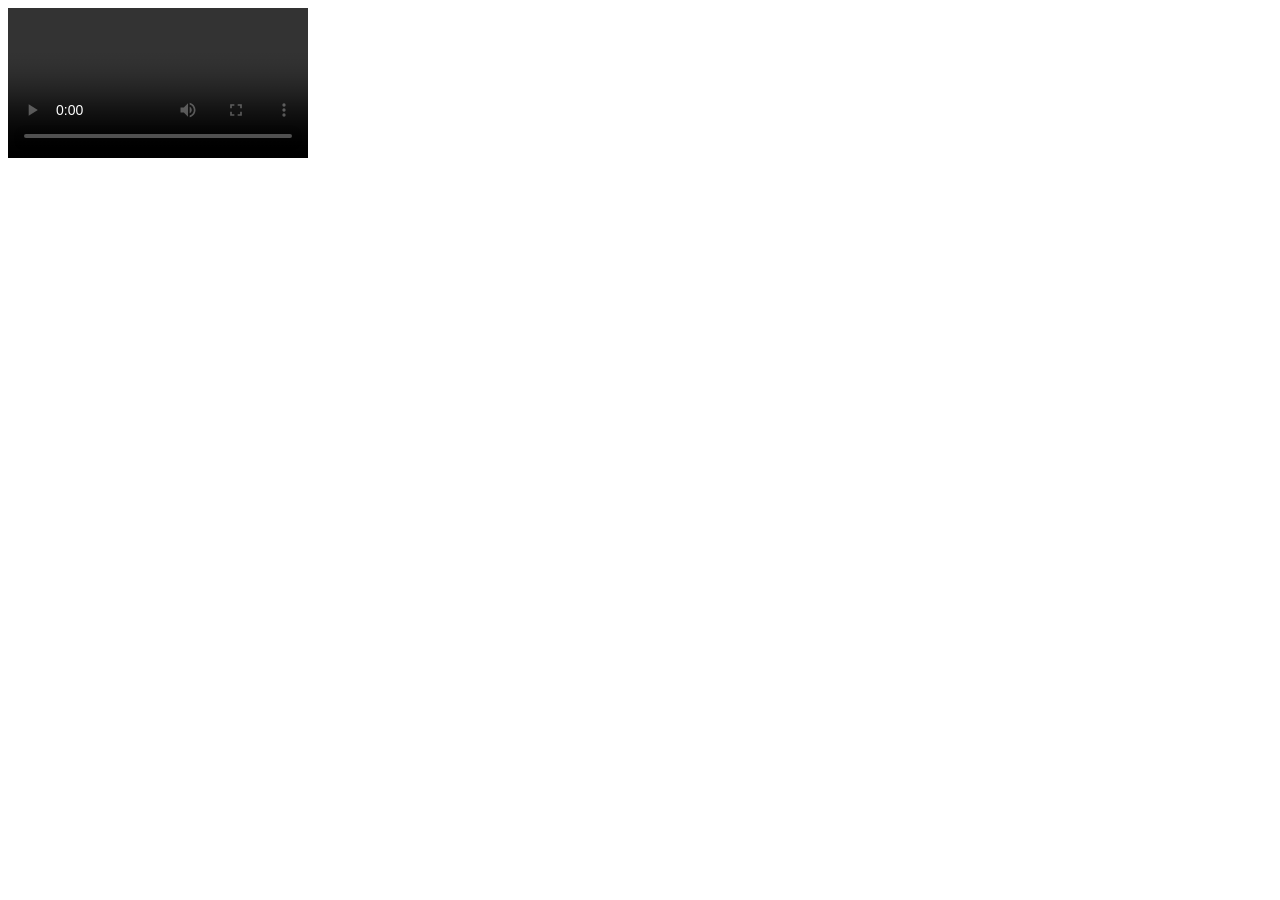
<file: VIDEO 1/index.html>
<!DOCTYPE html>
<html lang="en">
<head>
    <meta charset="UTF-8">
    <meta name="viewport" content="width=device-width, initial-scale=1.0">
    <title>Document</title>
</head>
<body>
    <video src="BEST Ever Spiderman love.mp4" controls></video>
</body>
</html>
</file>
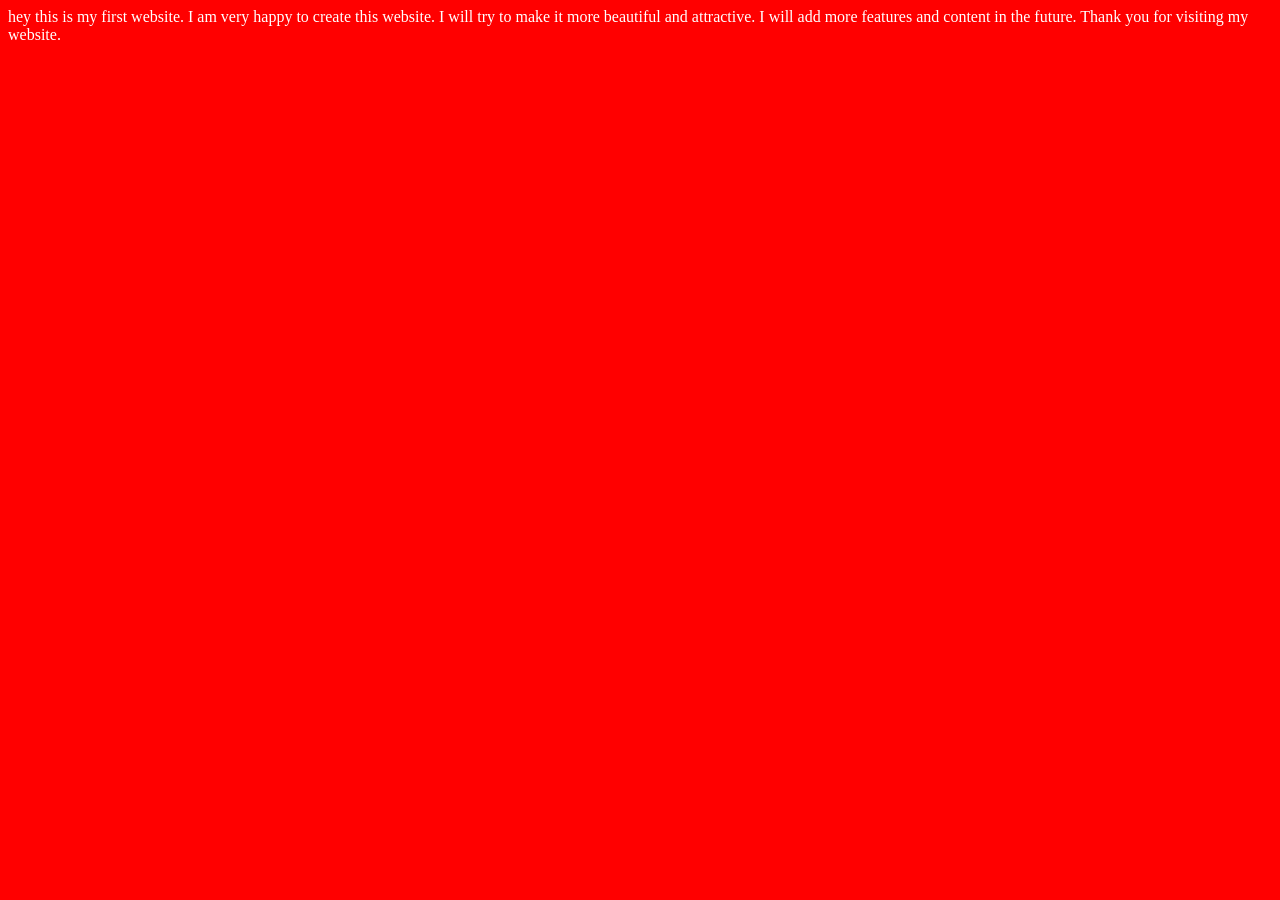
<file: VIDEO 2/index.html>
<!DOCTYPE html>
<html lang="en">
<head>
    <meta charset="UTF-8">
    <meta name="viewport" content="width=device-width, initial-scale=1.0">
    <title>Tanvir Islam's 1st website</title>
    <link rel="stylesheet" href="style.css">
</head>
<body>
    hey this is my first website. I am very happy to create this website. I will try to make it more beautiful and attractive. I will add more features and content in the future. Thank you for visiting my website.

    <script src="script.js"></script>
</body>
</html>
</file>
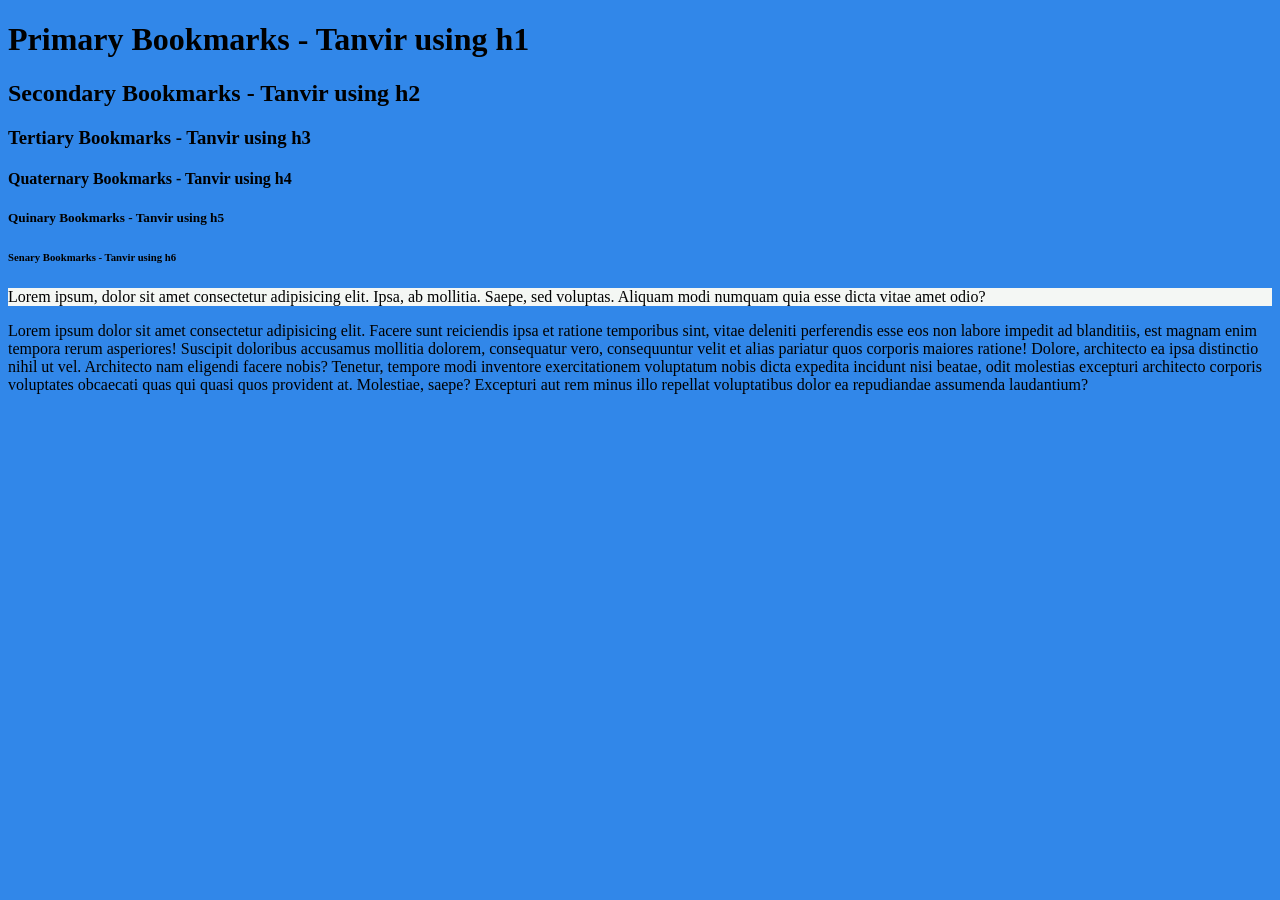
<file: VIDEO 4/index.html>
<!DOCTYPE html>
<html lang="en">
<head>
    <meta charset="UTF-8">
    <meta name="viewport" content="width=device-width, initial-scale=1.0">
    <title>My Bookmarks - Tanvir</title>
    <link rel="stylesheet" href="style.css">
</head>
<body>
    <h1>Primary Bookmarks - Tanvir using h1</h1>
    <h2>Secondary Bookmarks - Tanvir using h2</h2>
    <h3>Tertiary Bookmarks - Tanvir using h3</h3>
    <h4>Quaternary Bookmarks - Tanvir using h4</h4>
    <h5>Quinary Bookmarks - Tanvir using h5</h5>
    <h6>Senary Bookmarks - Tanvir using h6</h6>

    <!--tag attribute = ""> "Lorem23 or Lorem100 etc." </tag-->

    <p style = "background-color: rgb(244, 247, 244);">Lorem ipsum, dolor sit amet consectetur adipisicing elit. Ipsa, ab mollitia. Saepe, sed voluptas. Aliquam modi numquam quia esse dicta vitae amet odio?</p>
    <p>Lorem ipsum dolor sit amet consectetur adipisicing elit. Facere sunt reiciendis ipsa et ratione temporibus sint, vitae deleniti perferendis esse eos non labore impedit ad blanditiis, est magnam enim tempora rerum asperiores! Suscipit doloribus accusamus mollitia dolorem, consequatur vero, consequuntur velit et alias pariatur quos corporis maiores ratione! Dolore, architecto ea ipsa distinctio nihil ut vel. Architecto nam eligendi facere nobis? Tenetur, tempore modi inventore exercitationem voluptatum nobis dicta expedita incidunt nisi beatae, odit molestias excepturi architecto corporis voluptates obcaecati quas qui quasi quos provident at. Molestiae, saepe? Excepturi aut rem minus illo repellat voluptatibus dolor ea repudiandae assumenda laudantium?</p>

</body>
</html>
</file>
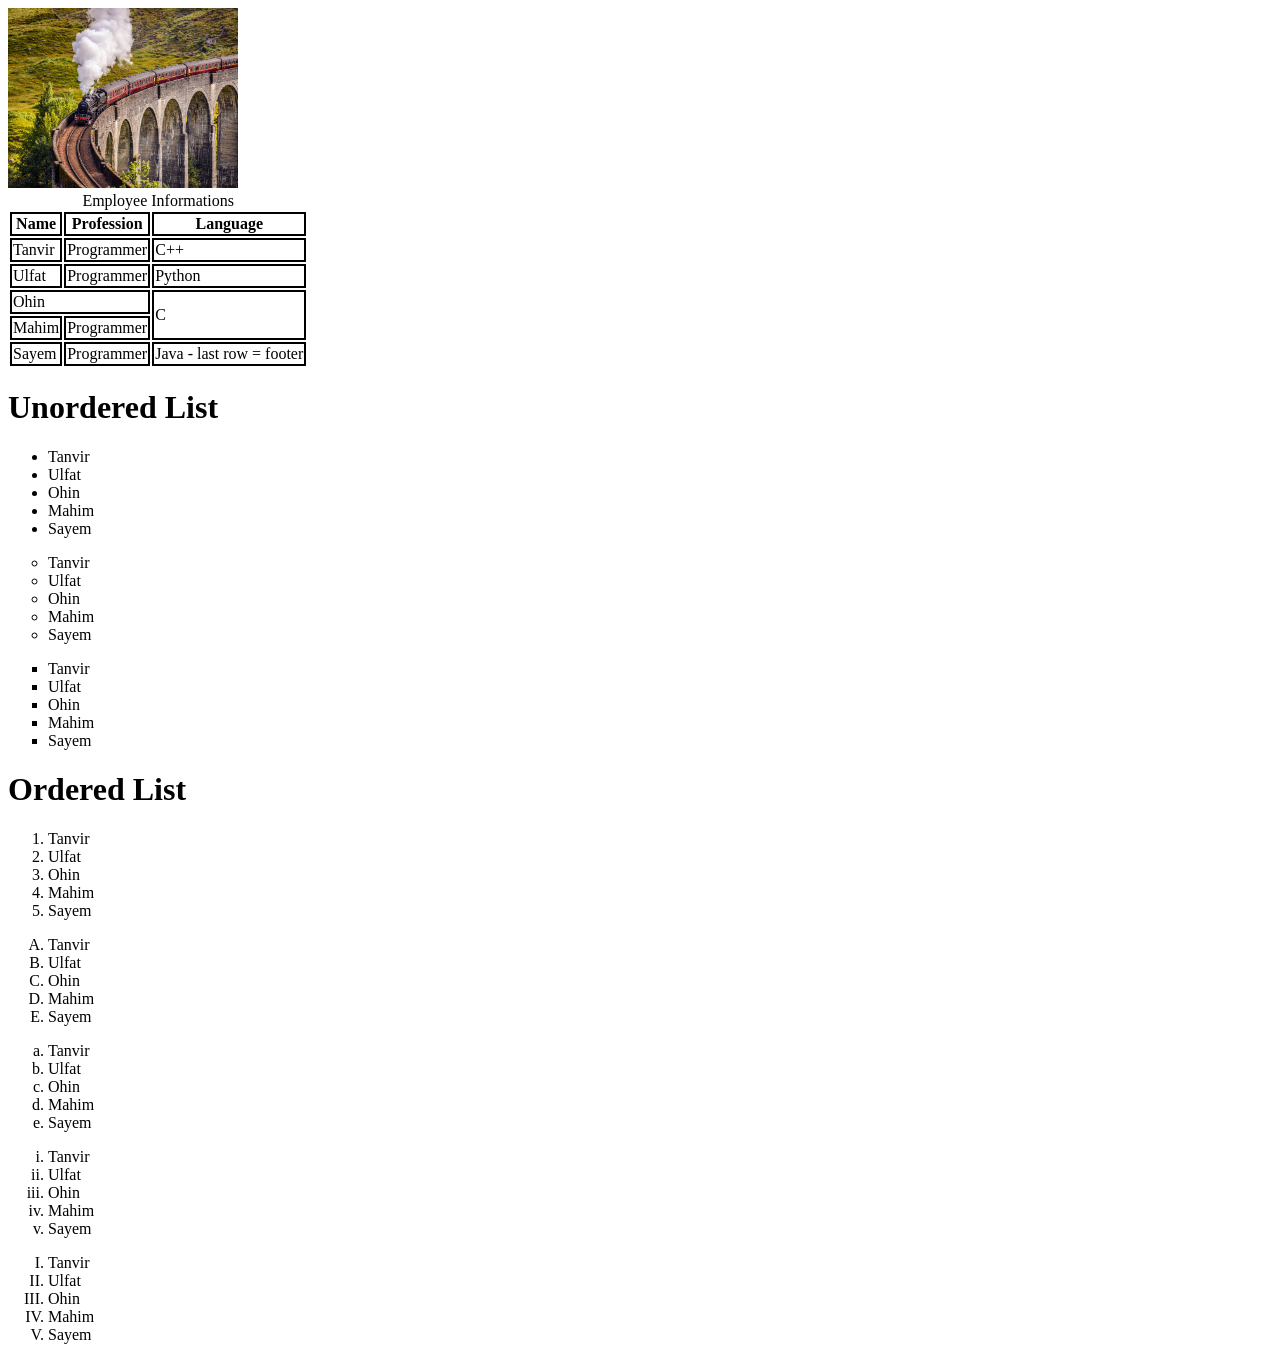
<file: VIDEO 5/index.html>
<!DOCTYPE html>
<html lang="en">

<head>
    <meta charset="UTF-8">
    <meta name="viewport" content="width=device-width, initial-scale=1.0">
    <title>images</title>
    <link rel="stylesheet" href="style.css">
</head>

<body>
    <img width="230" height="180" src="train.jpg" alt="Train image">
    <br>

    <table>
        <caption>Employee Informations</caption>

        <thead>
            <tr>
                <th>Name</th>
                <th>Profession</th>
                <th>Language</th>
            </tr>
        </thead>

        <tbody>
            <tr>
                <td>Tanvir</td>
                <td>Programmer</td>
                <td>C++</td>
            </tr>

            <tr>
                <td>Ulfat</td>
                <td>Programmer</td>
                <td>Python</td>
            </tr>

            <tr>
                <td colspan="2">Ohin</td>
                <td rowspan="2">C</td>
            </tr>

            <tr>
                <td>Mahim</td>
                <td>Programmer</td>
            </tr>
        </tbody>

        <tfoot>
            <tr>
                <td>Sayem</td>
                <td>Programmer</td>
                <td>Java - last row = footer</td>
            </tr>
        </tfoot>
    </table>


    <h1>Unordered List</h1>

    <ul type="disc">    <!-- default = Disc(bullet points) -->
        <li>Tanvir</li>
        <li>Ulfat</li>
        <li>Ohin</li>
        <li>Mahim</li>
        <li>Sayem</li>
    </ul>

    <ul type="circle">    <!-- Circle bullet points -->
        <li>Tanvir</li>
        <li>Ulfat</li>
        <li>Ohin</li>
        <li>Mahim</li>
        <li>Sayem</li>
    </ul>

    <ul type="square">
        <li>Tanvir</li>
        <li>Ulfat</li>
        <li>Ohin</li>
        <li>Mahim</li>
        <li>Sayem</li>
    </ul>


    <h1>Ordered List</h1>

    <ol type="1">    <!-- type="1" ; need not to write (type="1") as it's the default -->
        <li>Tanvir</li>
        <li>Ulfat</li>
        <li>Ohin</li>
        <li>Mahim</li>
        <li>Sayem</li>
    </ol>

    <ol type="A">
        <li>Tanvir</li>
        <li>Ulfat</li>
        <li>Ohin</li>
        <li>Mahim</li>
        <li>Sayem</li>
    </ol>

    <ol type="a">
        <li>Tanvir</li>
        <li>Ulfat</li>
        <li>Ohin</li>
        <li>Mahim</li>
        <li>Sayem</li>
    </ol>

    <ol type="i">
        <li>Tanvir</li>
        <li>Ulfat</li>
        <li>Ohin</li>
        <li>Mahim</li>
        <li>Sayem</li>
    </ol>

    <ol type="I">
        <li>Tanvir</li>
        <li>Ulfat</li>
        <li>Ohin</li>
        <li>Mahim</li>
        <li>Sayem</li>
    </ol>

</body>

</html>
</file>
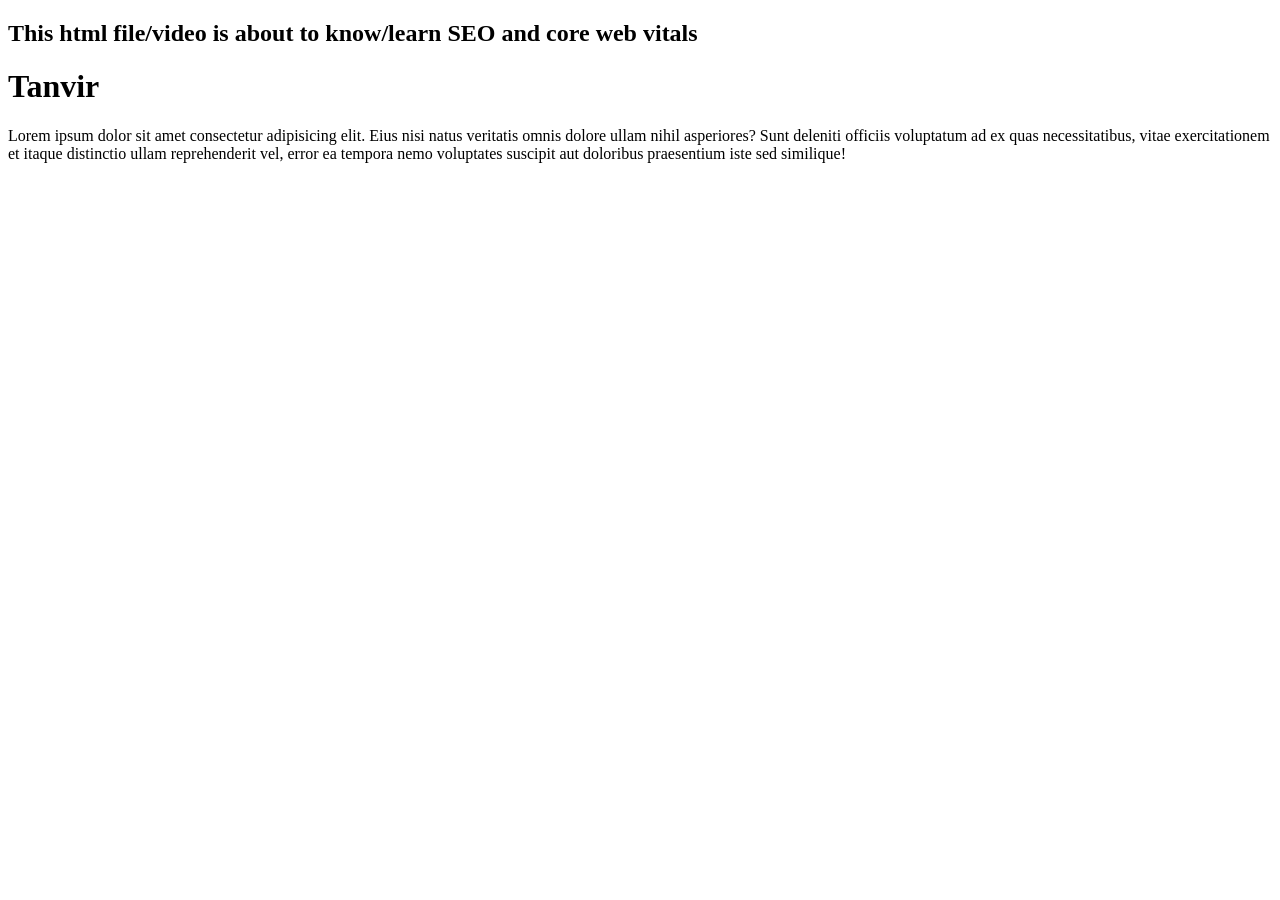
<file: VIDEO 6/index.html>
<!DOCTYPE html>
<html lang="en">

<head>
    <meta charset="UTF-8">
    <meta name="viewport" content="width=device-width, initial-scale=1.0">
    <meta name="description" content="This is a simple HTML page which contains description about Tanvir.">
    <title>About Tanvir</title>
</head>

<body>
    <h2>This html file/video is about to know/learn SEO and core web vitals</h2>

    <h1>Tanvir</h1>
    <p>
        Lorem ipsum dolor sit amet consectetur adipisicing elit. Eius nisi natus veritatis omnis dolore ullam nihil
        asperiores? Sunt deleniti officiis voluptatum ad ex quas necessitatibus, vitae exercitationem et itaque
        distinctio ullam reprehenderit vel, error ea tempora nemo voluptates suscipit aut doloribus praesentium iste sed
        similique!
    </p>
</body>

</html>
</file>
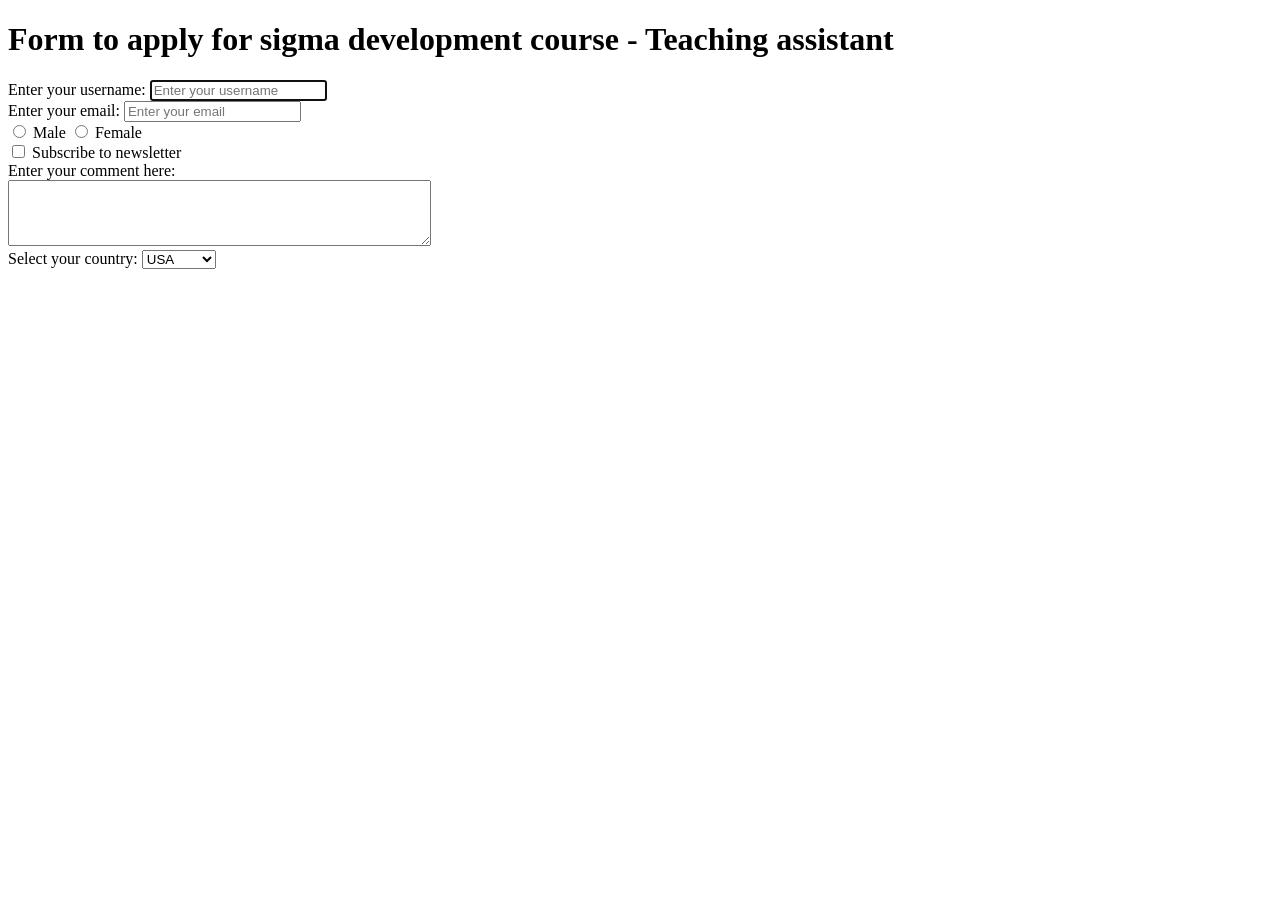
<file: VIDEO 7/index.html>
<!DOCTYPE html>
<html lang="en">

<head>
    <meta charset="UTF-8">
    <meta name="viewport" content="width=device-width, initial-scale=1.0">
    <title>Forms - let's learn it</title>
</head>

<body>
    <h1>Form to apply for sigma development course - Teaching assistant</h1>
    <form action="post">
        <div>
            <label for="username">Enter your username:</label>
            <input type="text" name="username" placeholder="Enter your username" autofocus>
        </div>

        <div>
            <label for="email">Enter your email:</label>
            <input type="email" name="email" placeholder="Enter your email">
        </div>

        <div>
            <input type="radio" name="gender" id="male" value="male">
            <label for="male">Male</label>

            <input type="radio" name="gender" id="female" value="female">
            <label for="female">Female</label>
        </div>

        <div>
            <input type="checkbox" id="subscribe" name="subscribe" value="yes">
            <label for="subscribe">Subscribe to newsletter</label>
        </div>

        <div>
            <label for="comment">Enter your comment here:</label>
            <br>
            <textarea name="comment" rows="4" cols="50"></textarea>
        </div>

        <div>
            <label for="country">Select your country:</label>
            <select name="country">
                <option value="usa">USA</option>
                <option value="uk">UK</option>
                <option value="canada">Canada</option>
                <option value="australia">Australia</option>
            </select>
        </div>

    </form>
</body>

</html>
</file>
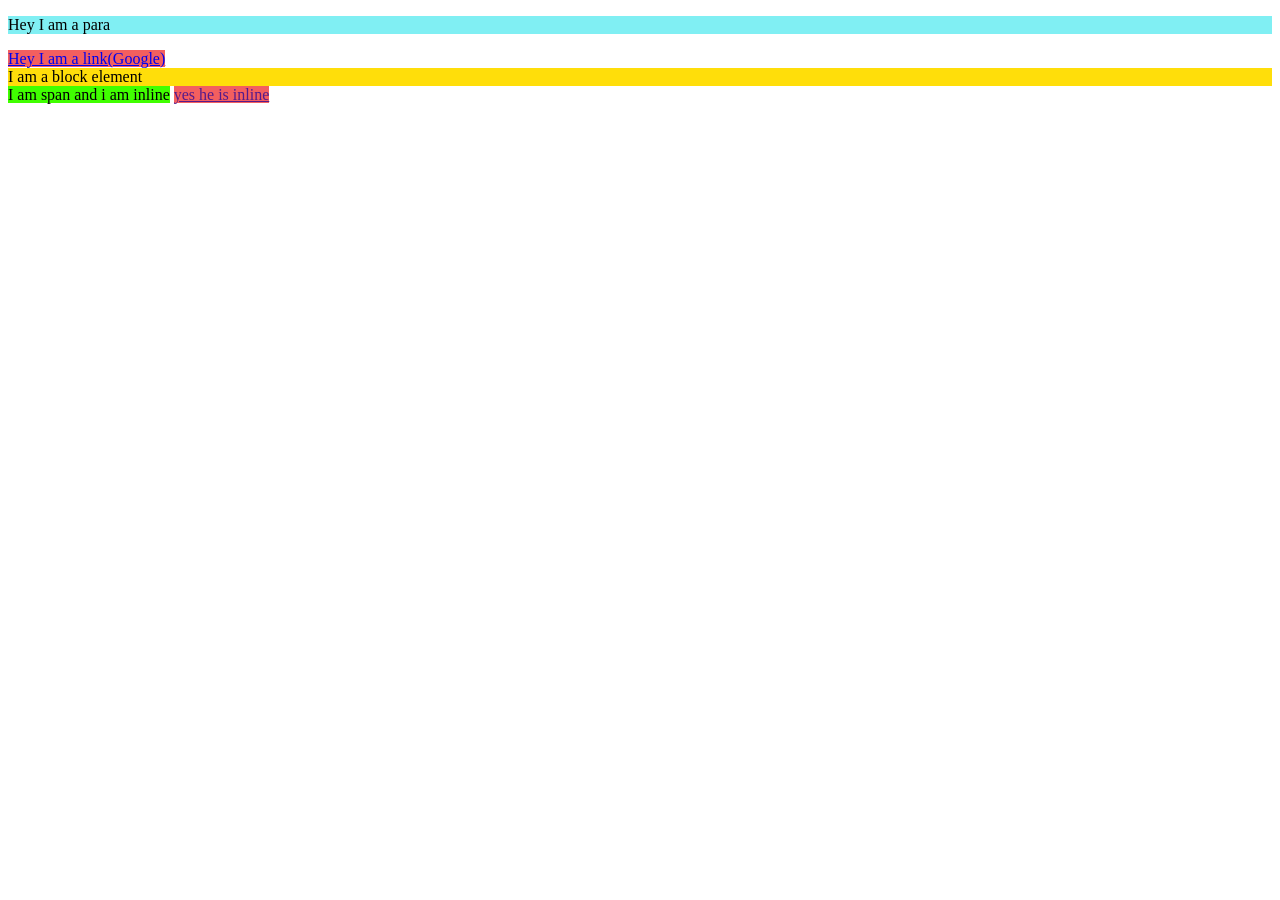
<file: VIDEO 8/index.html>
<!DOCTYPE html>
<html lang="en">

<head>
    <meta charset="UTF-8">
    <meta name="viewport" content="width=device-width, initial-scale=1.0">
    <title>Inline and Block elements</title>
    <link rel="stylesheet" href="style.css">
</head>

<body>
    <p>Hey I am a para</p>
    <a href="https://google.com">Hey I am a link(Google)</a>
    <div>I am a block element</div>

    <span>I am span and i am inline</span>
    <a href="">yes he is inline</a>

    
</body>

</html>
</file>
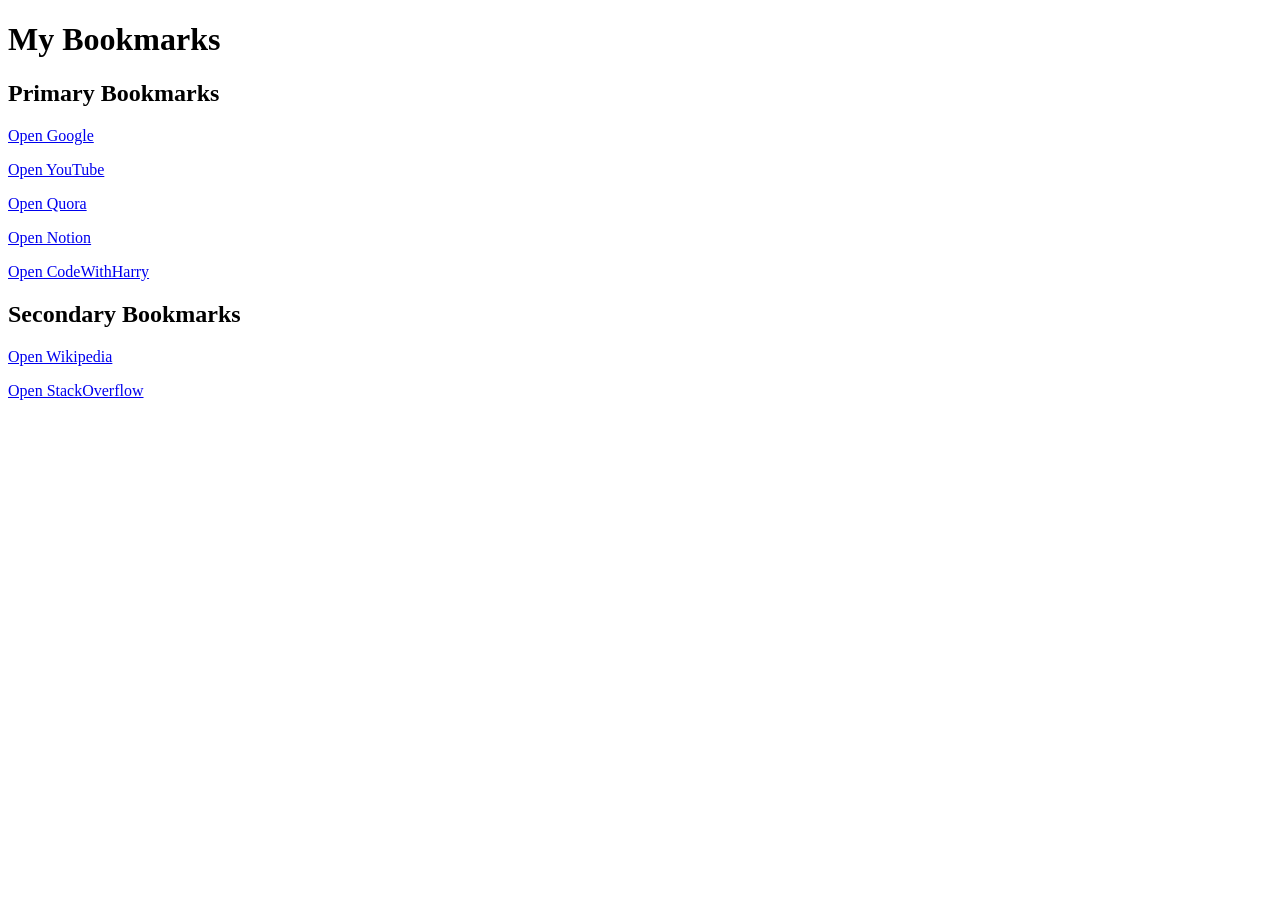
<file: VIDEO 4/Bookmarkmanager.html>
<!DOCTYPE html>
<html lang="en">
<head>
    <meta charset="UTF-8">
    <meta name="viewport" content="width=device-width, initial-scale=1.0">
    <title>Bookmark Manager - Tanvir</title>
</head>
<body>
    <h1>My Bookmarks</h1>
    <h2>Primary Bookmarks</h2>
    <p><a target="_blank" href="https://www.google.com">Open Google</a></p>
    <p><a target="_blank" href="https://www.youtube.com">Open YouTube</a></p>
    <p><a target="_blank" href="https://www.quora.com">Open Quora</a></p>
    <p><a target="_blank" href="https://www.notion.com">Open Notion</a></p>
    <p><a target="_blank" href="https://www.codewithharry.com">Open CodeWithHarry</a></p>

    <h2>Secondary Bookmarks</h2>
    <p><a target="_blank" href="https://www.wikipedia.org">Open Wikipedia</a></p>
    <p><a target="_blank" href="https://www.stackoverflow.com">Open StackOverflow</a></p>
</body>
</html>
</file>
<file: VIDEO 2/style.css>
body {
    background-color: red;
    color: white;
}
</file>
<file: VIDEO 4/style.css>
body{
    background-color:rgb(49, 135, 233)
}
</file>
<file: VIDEO 5/style.css>
th, td{
    border: 2px solid black;
}
</file>
<file: VIDEO 8/style.css>
p{
    background-color: #80eff3; 
}

a{
    background-color: rgb(243, 95, 95);
}

div{
    background-color:rgb(255, 222, 10);
}

span{
    background-color:rgb(64, 255, 0);
}
</file>
